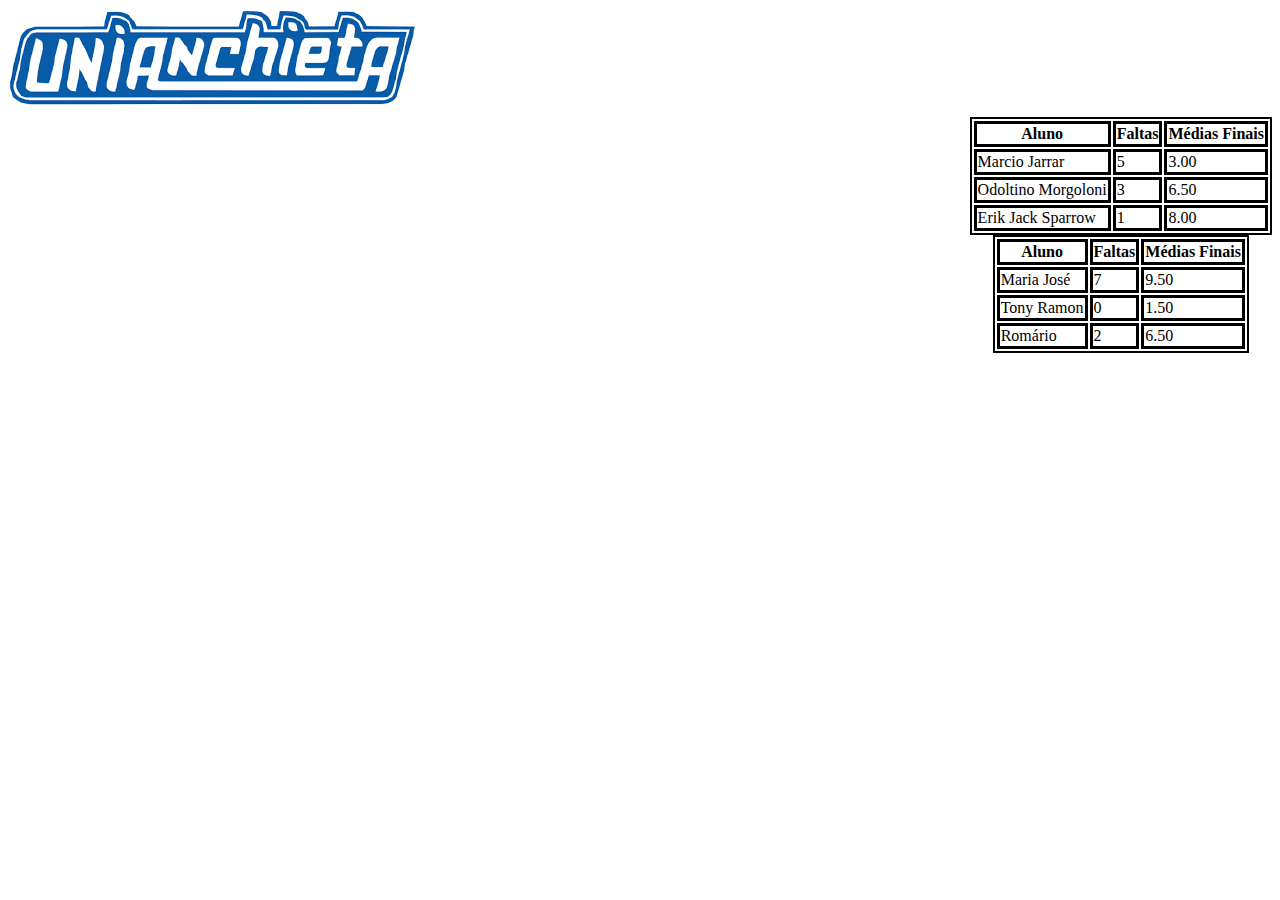
<file: ex1/index.html>
<!DOCTYPE html>
<html lang="pt">
<head>
    <meta charset="UTF-8">
    <title>Exercicio 2</title>
    <link rel="stylesheet" type="text/css" href="css/style.css">
</head>
<body>

    <div id="top">
        <img src="image/img.png">
    </div>

    <div id="content">
        <table>
            <tr>
                <th>Aluno</th>
                <th>Faltas</th>
                <th>Médias Finais</th>
            </tr>
            <tr>
                <td>Marcio Jarrar</td>
                <td>5</td>
                <td>3.00</td>
            </tr>
            <tr>
                <td>Odoltino Morgoloni</td>
                <td>3</td>
                <td>6.50</td>
            </tr>
            <tr>
                <td>Erik Jack Sparrow</td>
                <td>1</td>
                <td>8.00</td>
            </tr>

        </table>
        <table>
            <tr>
                <th>Aluno</th>
                <th>Faltas</th>
                <th>Médias Finais</th>
            </tr>
            <tr>
                <td>Maria José</td>
                <td>7</td>
                <td>9.50</td>
            </tr>
            <tr>
                <td>Tony Ramon</td>
                <td>0</td>
                <td>1.50</td>
            </tr>
            <tr>
                <td>Romário</td>
                <td>2</td>
                <td>6.50</td>
            </tr>

        </table>
    </div>

    
</body>
</html>
</file>
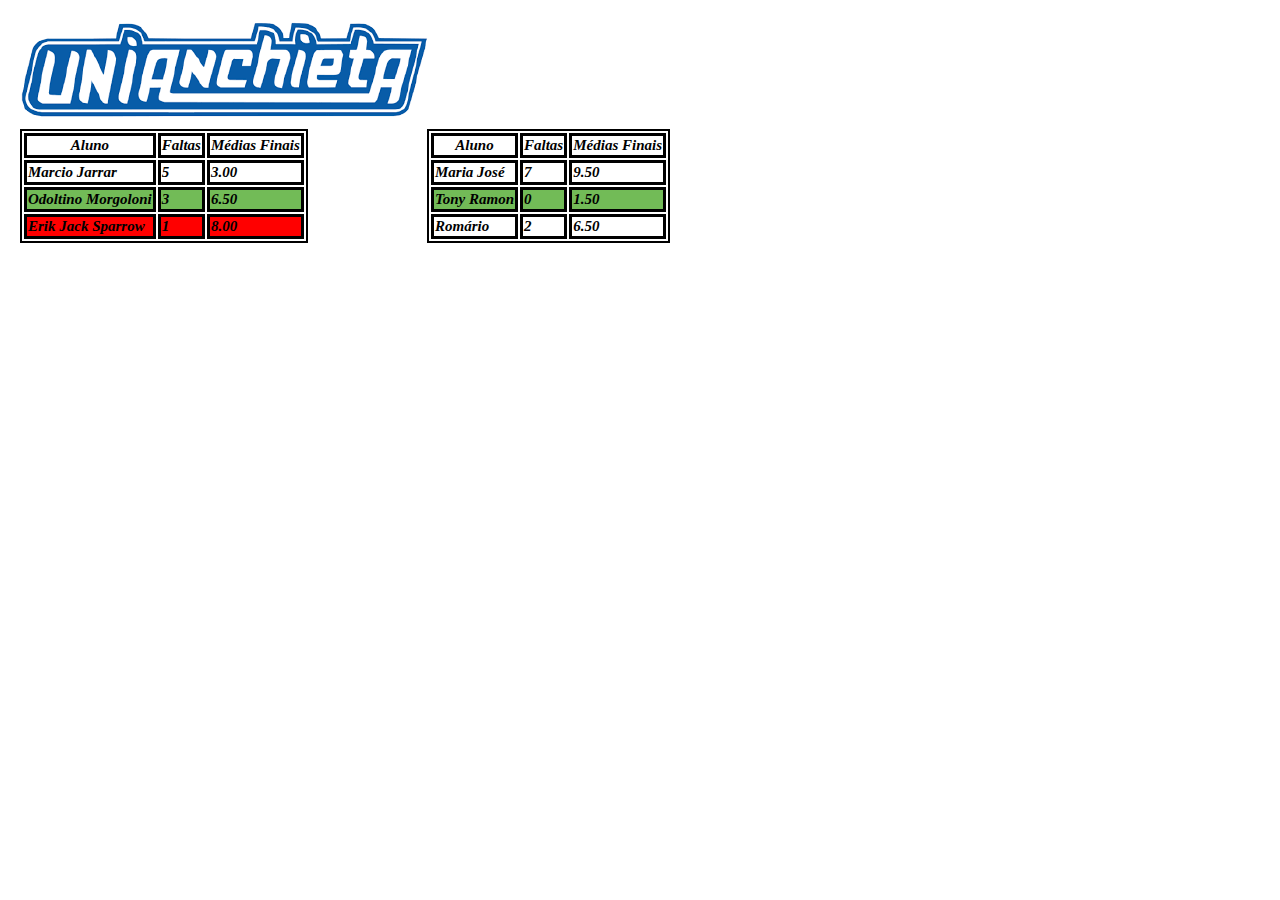
<file: ex2/index.html>
<!DOCTYPE html>
<html lang="pt">
<head>
    <meta charset="UTF-8">
    <title>Exercicio 2</title>
    <link rel="stylesheet" type="text/css" href="css/style.css">
</head>
<body>

    <div id="top">
        <img src="../ex1/image/img.png">
    </div>

    <div id="content">
        <table class="table1">
            <tr>
                <th>Aluno</th>
                <th>Faltas</th>
                <th>Médias Finais</th>
            </tr>
            <tr >
                <td>Marcio Jarrar</td>
                <td>5</td>
                <td>3.00</td>
            </tr>
            <tr class="Green">
                <td>Odoltino Morgoloni</td>
                <td>3</td>
                <td>6.50</td>
            </tr>
            <tr class="Red">
                <td>Erik Jack Sparrow</td>
                <td>1</td>
                <td>8.00</td>
            </tr>

        </table>
     </div>
     <div id="content" style="padding: 0 0 0 30px;">
        <table class="table2">
            <tr>
                <th>Aluno</th>
                <th>Faltas</th>
                <th>Médias Finais</th>
            </tr>
            <tr >
                <td>Maria José</td>
                <td>7</td>
                <td>9.50</td>
            </tr>
            <tr class="Green">
                <td>Tony Ramon</td>
                <td>0</td>
                <td>1.50</td>
            </tr>
            <tr>
                <td>Romário</td>
                <td>2</td>
                <td>6.50</td>
            </tr>

        </table>
    </div>

    
</body>
</html>
</file>
<file: ex1/css/style.css>
/* Victor Hugo Martins de Oliveira */
/* 2004526 */


th{
    font-size: 20;
    border: 3px solid black;
}

td{
    border: 3px solid black;
}

#content{
    float: right;
}

table{
    font-family: 'Times New Roman', Times, serif;
    margin: auto;
    border: 2px solid black;
    align-self: center;
    
}
</file>
<file: ex2/css/style.css>
/* Victor Hugo Martins de Oliveira */
/* 2004526 */

body{
    font-size: 15px;
    margin: 10px;
    padding: 10px;
    font-style: italic;
    font-weight: bold;
    font-family: 'Times New Roman', Times, serif;
   
}

th{
    
    border: 3px solid black;
}

td{
    border: 3px solid black;
}

#content{
    width: 50%;
}

table{
    margin: auto;
    border: 2px solid black;

    
}

table.table1{
    float: left;
    margin: auto;
}

table.table2{
    float: right;
    margin: auto;
}

tr.Green{
    background-color: rgb(114, 187, 87);
}

tr.Red{
    background-color: red;
}
</file>
